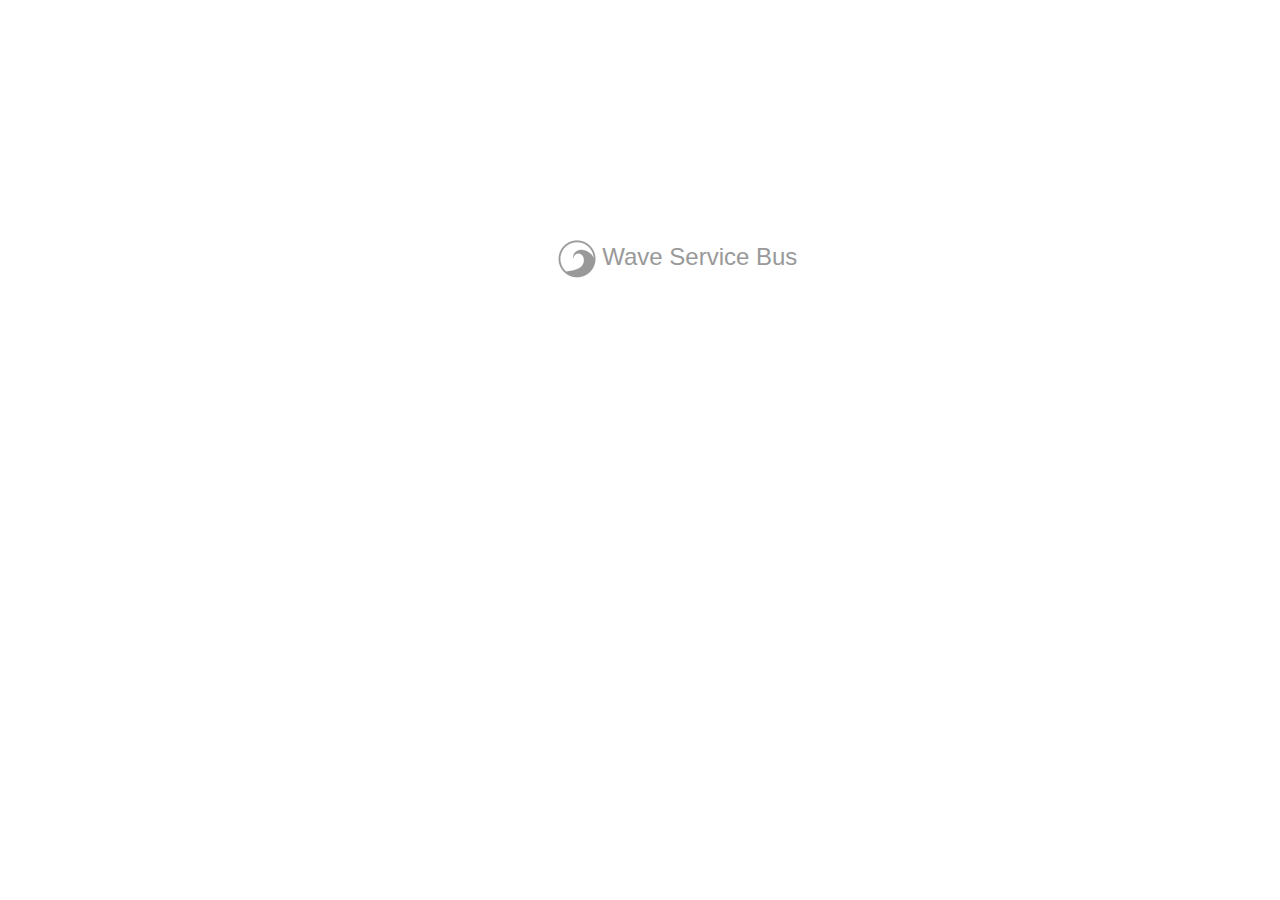
<file: index.html>
<!DOCTYPE html>
<html lang="en">
  <head>
    <meta charset="utf-8">
    <meta name="viewport" content="width=device-width, initial-scale=1.0">   
    <title>Wave Service Bus</title>    
    <link href="/css/bootstrap.min.css" rel="stylesheet">    
    <link href="/css/bootstrap-theme.min.css" rel="stylesheet">   
	<link href="/css/default.css" rel="stylesheet">   
  </head>
  <body>      
    <div class="container">
		<div class='row'>		
			<div class='col-md-5'>
			</div>
			<div class='col-md-6' style='margin-top: 200px;'>
				 <h3 class="text-muted">
					<img src="/images/logo.png"/>
					Wave Service Bus
				 </h3>				
			</div>		    	
		</div>
    </div>  
	
    <script src="/js/jquery-2.0.3.min.js"></script>
    <script src="/js/bootstrap.min.js"></script>    	
  </body>
</html>
</file>
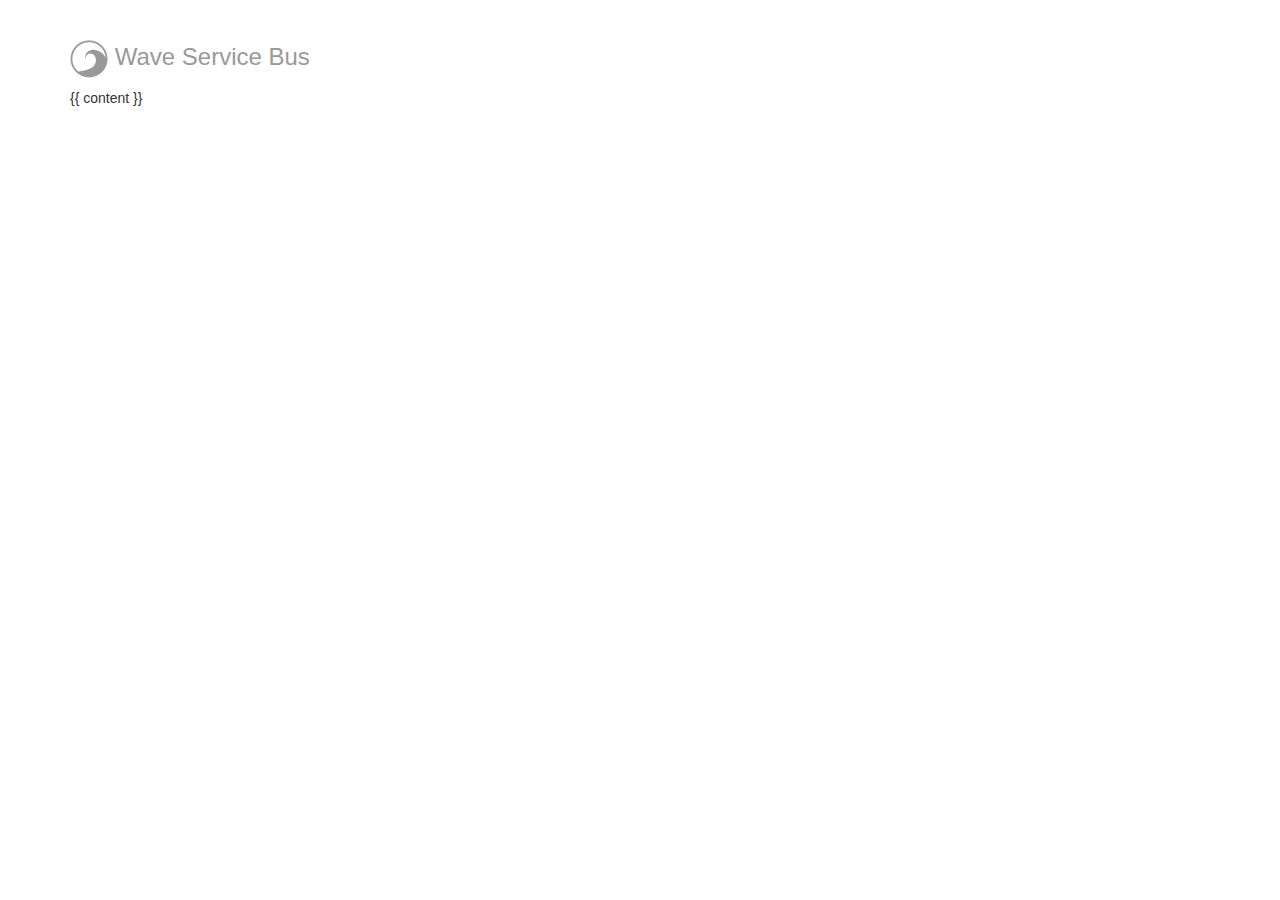
<file: _layouts/default.html>
<!DOCTYPE html>
<html lang="en">
  <head>
    <meta charset="utf-8">
    <meta name="viewport" content="width=device-width, initial-scale=1.0">   
    <title>Wave Service Bus</title>    
    <link href="/css/bootstrap.min.css" rel="stylesheet">    
    <link href="/css/bootstrap-theme.min.css" rel="stylesheet">   
	<link href="/css/default.css" rel="stylesheet">   
  </head>
  <body>      
    <div class="container">
		<div class="masthead">
			 <h3 class="text-muted">
				<img src="/images/logo.png"/>
				Wave Service Bus
			 </h3>				
		</div>
		{{ content }}     		
    </div>  
	
    <script src="/js/jquery-2.0.3.min.js"></script>
    <script src="/js/bootstrap.min.js"></script>    	
  </body>
</html>
</file>
<file: css/default.css>
body {
  padding-top: 20px;
}

.footer {
  border-top: 1px solid #eee;
  margin-top: 40px;
  padding-top: 40px;
  padding-bottom: 40px;
}

/* Main marketing message and sign up button */
.jumbotron {
  text-align: center;
  background-color: transparent;
  padding-bottom: 0px;
  margin-bottom: 20px;
}
.jumbotron .btn {
  font-size: 21px;
  padding: 14px 24px;
}

/* Customize the nav-justified links to be fill the entire space of the .navbar */

.nav-justified {
  background-color: #eee;
  border-radius: 5px;
  border: 1px solid #ccc;
}
.nav-justified > li > a {
  padding-top: 15px;
  padding-bottom: 15px;
  color: #777;
  font-weight: bold;
  text-align: center;
  border-bottom: 1px solid #d5d5d5;
  background-color: #e5e5e5; /* Old browsers */
  background-repeat: repeat-x; /* Repeat the gradient */
  background-image: -moz-linear-gradient(top, #f5f5f5 0%, #e5e5e5 100%); /* FF3.6+ */
  background-image: -webkit-gradient(linear, left top, left bottom, color-stop(0%,#f5f5f5), color-stop(100%,#e5e5e5)); /* Chrome,Safari4+ */
  background-image: -webkit-linear-gradient(top, #f5f5f5 0%,#e5e5e5 100%); /* Chrome 10+,Safari 5.1+ */
  background-image: -ms-linear-gradient(top, #f5f5f5 0%,#e5e5e5 100%); /* IE10+ */
  background-image: -o-linear-gradient(top, #f5f5f5 0%,#e5e5e5 100%); /* Opera 11.10+ */
  filter: progid:DXImageTransform.Microsoft.gradient( startColorstr='#f5f5f5', endColorstr='#e5e5e5',GradientType=0 ); /* IE6-9 */
  background-image: linear-gradient(top, #f5f5f5 0%,#e5e5e5 100%); /* W3C */
}
.nav-justified > .active > a,
.nav-justified > .active > a:hover,
.nav-justified > .active > a:focus {
  background-color: #ddd;
  background-image: none;
  box-shadow: inset 0 3px 7px rgba(0,0,0,.15);
}
.nav-justified > li:first-child > a {
  border-radius: 5px 5px 0 0;
}
.nav-justified > li:last-child > a {
  border-bottom: 0;
  border-radius: 0 0 5px 5px;
}

@media (min-width: 768px) {
  .nav-justified {
    max-height: 52px;
  }
  .nav-justified > li > a {
    border-left: 1px solid #fff;
    border-right: 1px solid #d5d5d5;
  }
  .nav-justified > li:first-child > a {
    border-left: 0;
    border-radius: 5px 0 0 5px;
  }
  .nav-justified > li:last-child > a {
    border-radius: 0 5px 5px 0;
    border-right: 0;
  }
}

/* Responsive: Portrait tablets and up */
@media screen and (min-width: 768px) {
  /* Remove the padding we set earlier */
  .masthead,
  .marketing,
  .footer {
    padding-left: 0;
    padding-right: 0;
  }
}
</file>
